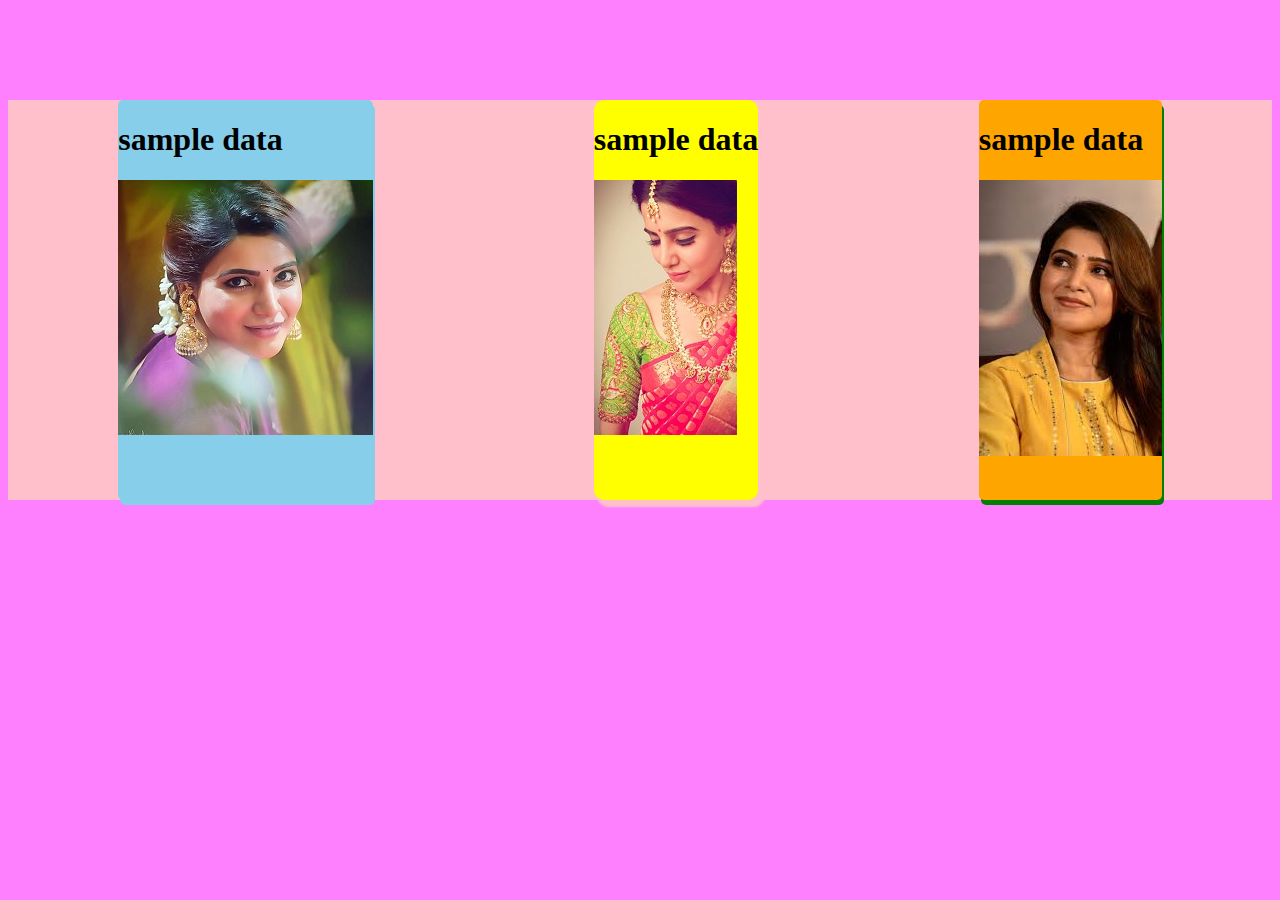
<file: index.html>
<!DOCTYPE html>
<html>
  <head>
    <meta charset="utf-8">
    <title></title>
  <link rel="stylesheet" href="main.css">
  </head>

  <body>
    <div class="mainDiv">

<div class="sub1">
  <h1>sample data</h1>
  <img src="images/sam.jpg" alt="">
</div>
<div class="sub2">
  <h1>sample data</h1>
  <img src="images/chaysam.jpg" alt="">
</div>
  <div class="sub3">
  <h1>sample data</h1>
  <img src="images/images.jpg" alt="">
</div>
    </div>


  </body>
</html>
</file>
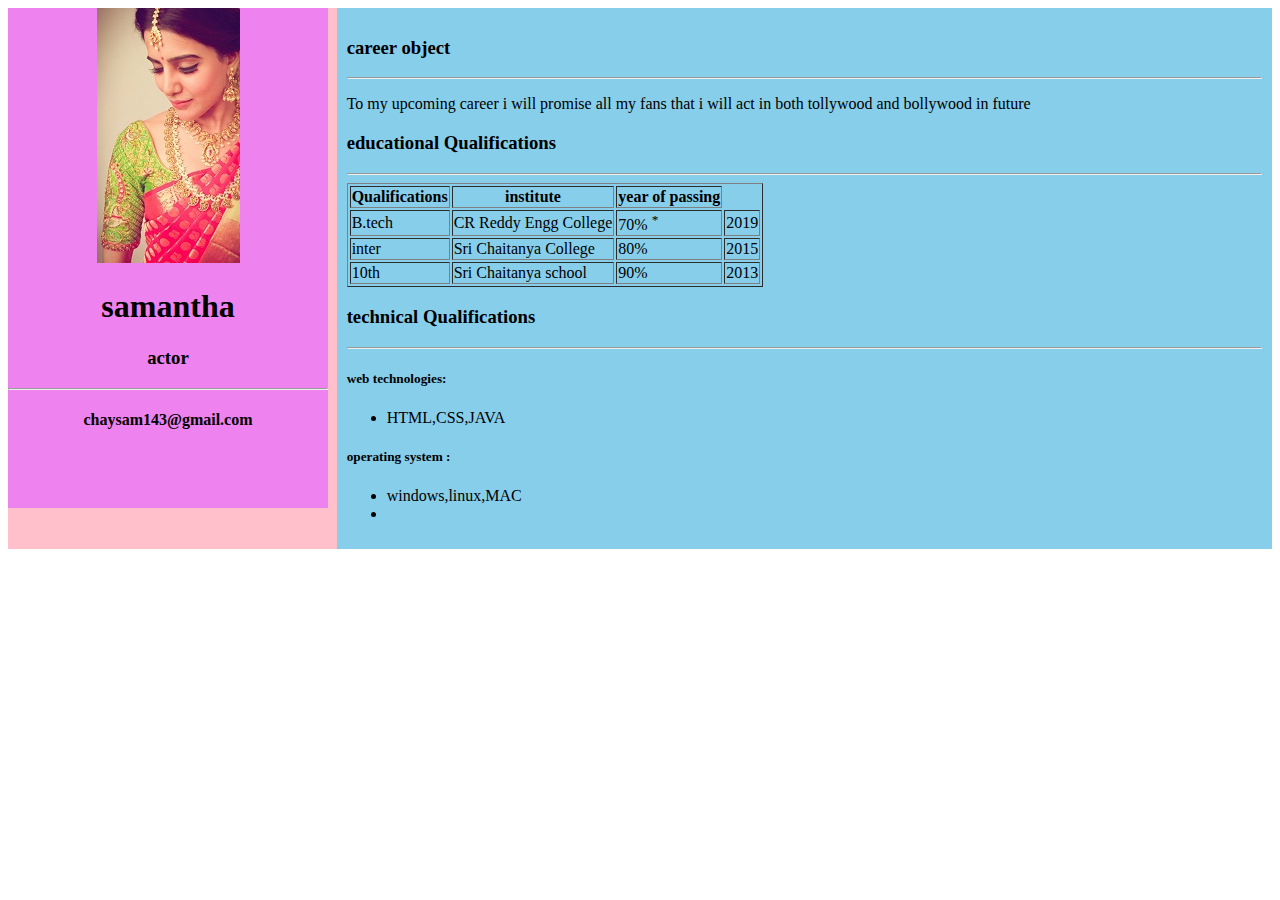
<file: Resume.html>
<!DOCTYPE html>
<html>
  <head>
    <meta charset="utf-8">
    <meta name="viewport"content="width=device-width,initial-scale=1">
    <title></title>
<link rel="stylesheet"href="resume.css">
  </head>
  <body>
    <div class="mainDiv">
      <div class="leftDiv">
        <div class="child1">
          <img src="images/chaysam.jpg"alt="image1">
          <h1>samantha</h1>
          <h3>actor</h2>
          </div>
            <hr>
            <div class="child2">
            <h4>chaysam143@gmail.com</h4>

</div>

</div>
<div class="rightDiv">
  <div class="career">

    <h3>career object</h3>
    <hr>
<p>To my upcoming career i will promise all my fans that i will act
  in both tollywood and bollywood in future
</div>
<div class="education">
<h3>educational Qualifications</h3>
<hr>
<table border="1px">
  <tr>
    <th>Qualifications</th>
    <th>institute</th>
    <th>year of passing</th>
  </tr>
  <tr>
    <td>B.tech</td>
    <td>CR Reddy Engg College</td>
    <td>70% <sup>*</sup></td>
    <td>2019</td>
  </tr>
  <tr>
    <td>inter</td>
    <td>Sri Chaitanya College</td>
    <td>80%</td>
    <td>2015</td>
  </tr>
  <tr>
    <td>10th</td>
    <td>Sri Chaitanya school</td>
    <td>90% </td>
    <td>2013</td>
  </tr>
</table>
</div>
<div class="technical">
  <h3>technical Qualifications<h3>
    <hr>
    <h5>web technologies:</h5>
    <ul>
      <li>HTML,CSS,JAVA</li>
    </ul>
    <h5>operating system :</h5>
    <ul>
      <li>windows,linux,MAC<li>
      </ul>
</div>
</div>
</div>
</body>
</html>


</body>
</html>
</file>
<file: main.css>
.mainDiv{
  height: 400px;
  margin-top: 100px;
  background:pink;
  display:flex;
  justify-content:space-around;
}

 .sub1{
   background:skyblue;
   border-radius: 5px 5px 5px;
box-shadow: 2px 5px 0 0 skyblue;
 }
 .sub2{
   background:yellow;
   border-radius: 10px;
   box-shadow: 5px 5px 2px 2px pink;
 }
 .sub3{
   background:orange;
   border-radius: 5px 5px 5px;
   box-shadow: 2px 5px 0 0 green;
 }
 body{
   background: #ff80ff;
 }
.images
</file>
<file: resume.css>
.mainDiv{
  background: pink;
  display: flex;
  justify-content: space-between;
}
.leftDiv{
  position: fixed;
  height: 500px;
  width: 25%;
  background:violet;
  text-align:center;
}
.rightDiv{
  width: 90%;
  background: skyblue;
  margin-left:26%;
  padding:10px;
}
.image1{
   width: 20%
 }

 @media all and (max-width:750px){
 body{
    background:#ff1a75;
  }
.mainDiv{
   width:100%;
 flex-wrap: wrap;

}
.leftDiv{
  width: 100%;
  position: relative;
  display: flex;
}
.rightDiv{
  width:100%;
  margin-left: 0%;
}

@media all and (min-width:360px) and (max-width:499px){
  .mainDiv{
    width:100%;
  }
  .leftDiv{
    width: 100%;
    display:flex;
  }
  .rightDiv{
    width: 100%;
    margin-left: 0%;
  }
</file>
